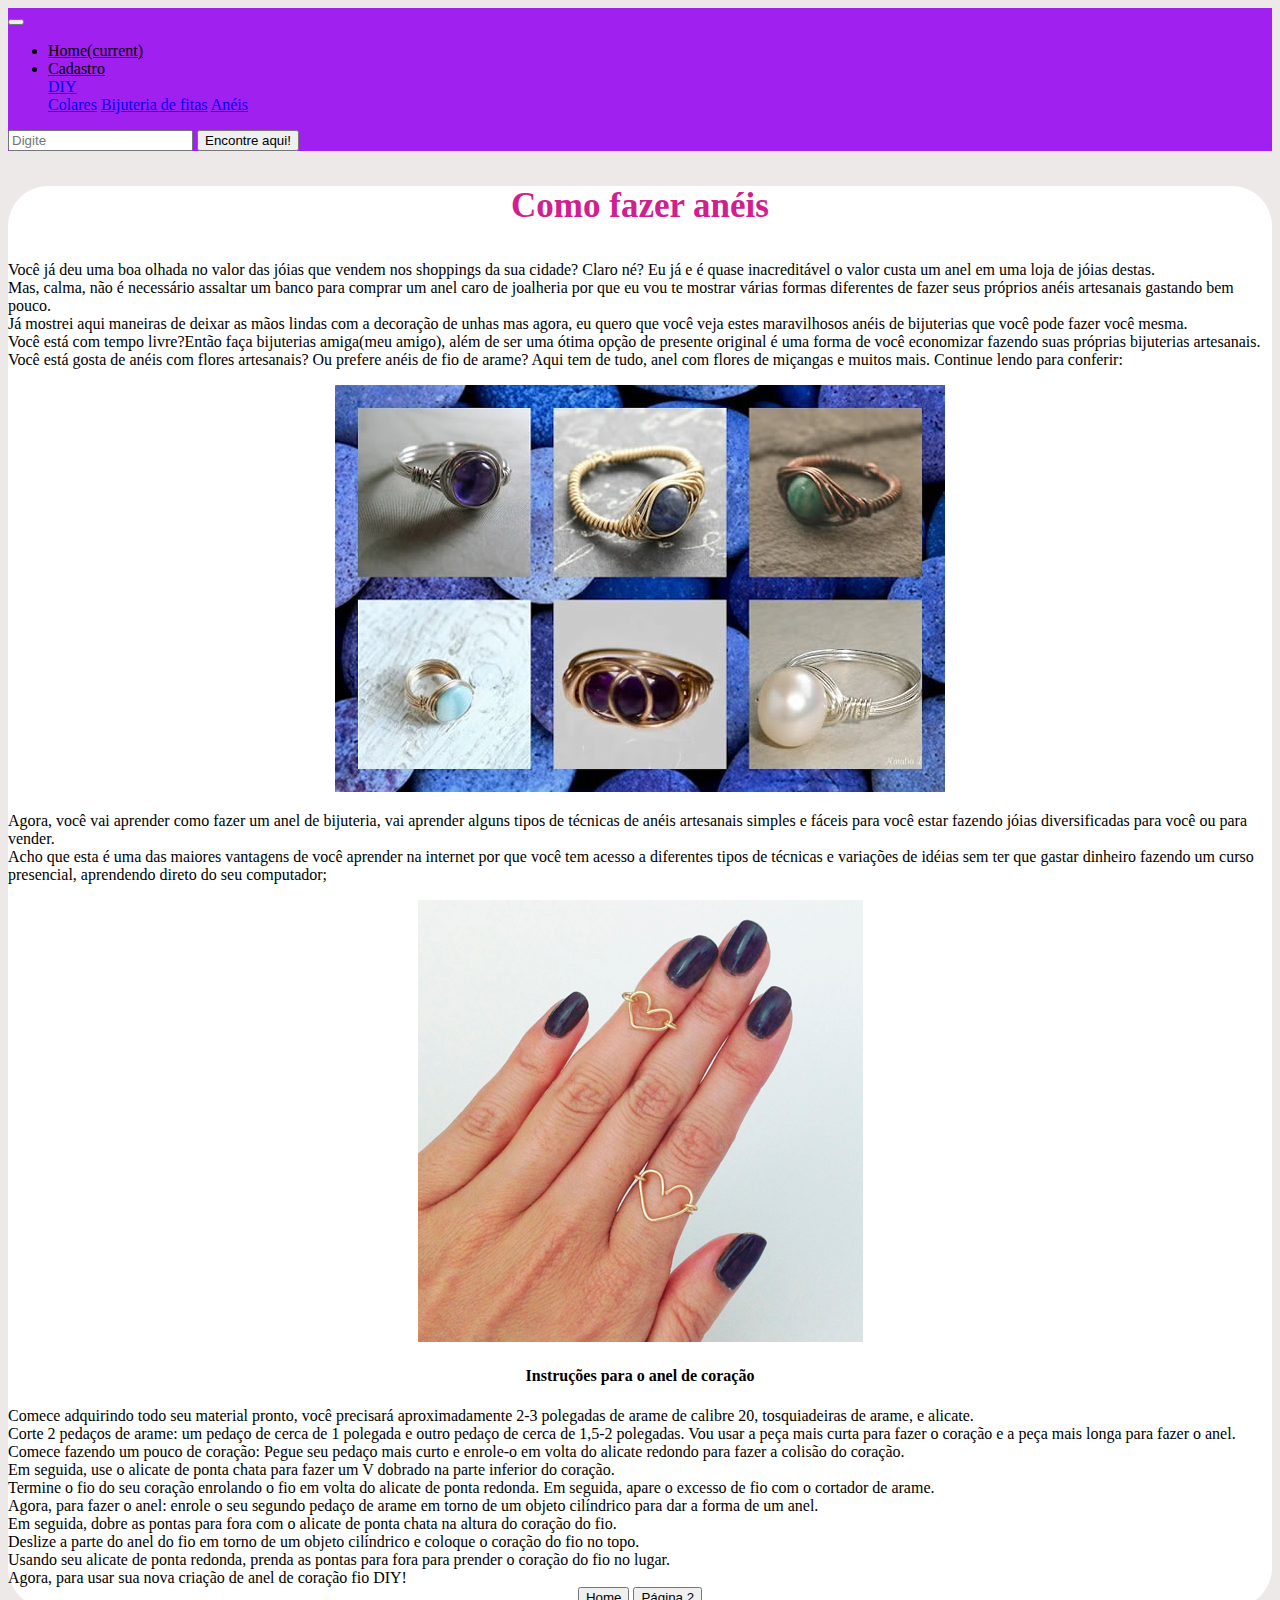
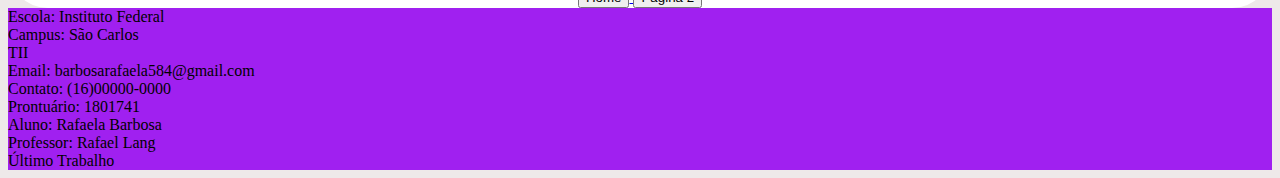
<file: aneis.html>
<!doctype html>
<html lang="en">
<head>
  <!-- Required meta tags -->
  <meta charset="utf-8">
  <meta name="viewport" content="width=device-width, initial-scale=1, shrink-to-fit=no">

  <!-- Bootstrap CSS -->
  <link rel="stylesheet" href="https://stackpath.bootstrapcdn.com/bootstrap/4.1.3/css/bootstrap.min.css" integrity="sha384-MCw98/SFnGE8fJT3GXwEOngsV7Zt27NXFoaoApmYm81iuXoPkFOJwJ8ERdknLPMO" crossorigin="anonymous">
  <link rel="stylesheet" type="text/css" href="site.css">

  <title>Último Trabalho !</title>
</head>
<body class="fundo">
  <nav class="navbar navbar-expand-lg">
    <button class="navbar-toggler" type="button" data-toggle="collapse" data-target="#navbarTogglerDemo03" aria-controls="navbarTogglerDemo03" aria-expanded="false" aria-label="Toggle  navigation">
     <span class="navbar-toggler-icon"></span>
   </button>
   <a class="navbar-brand" href="#"></a>
   <div class="collapse navbar-collapse" id="navbarTogglerDemo03">
    <ul class="navbar-nav mr-auto mt-2 mt-lg-0">
      <li class="nav-item active">         
       <a class="nav-link text-white" href="home.html">Home<span class="sr-only">(current)</span></a>
     </li>
     <li class="nav-item">
       <a class="nav-link text-white" href="cadastro.html">Cadastro</a>
     </li>
     <div class="dropdown">
          <a class="btn btn-link text-white dropdown-toggle" href="#" role="button" id="dropdownMenuLink" data-toggle="dropdown" aria-haspopup="true" aria-expanded="false">
            DIY
          </a>
          <div class="dropdown-menu" aria-labelledby="dropdownMenuLink">
            <a class="dropdown-item" href="colares.html">Colares</a>
            <a class="dropdown-item" href="fitas.html">Bijuteria de fitas</a>
            <a class="dropdown-item" href="#">Anéis</a>
          </div>
        </div>      
    </ul>
   <form class="form-inline my-2 my-lg-0">
     <input class="form-control mr-sm-2" type="search" placeholder="Digite" aria-label="Search">
     <button class="btn btn-ligth my-2 my-sm-0" type="submit">Encontre aqui!</button>
   </form>
 </div>
</nav>
  <div class="row">
    <div class="col-3"></div>
    <div class="col-6 my-3" style="background-color: white; border-radius: 40px;">
      <div class="conteudo">
        <h3 class="tituloaneis my-2">Como fazer anéis</h3>
        <p class="explicacao">Você já deu uma boa olhada no valor das jóias que vendem nos shoppings da sua cidade? Claro né? Eu já e é quase inacreditável o valor custa um anel em uma loja de jóias destas. <br>Mas, calma, não é necessário assaltar um banco para comprar um anel caro de joalheria por que eu vou te mostrar várias formas diferentes de fazer seus próprios anéis artesanais gastando bem pouco. <br>Já mostrei aqui maneiras de deixar as mãos lindas com a decoração de unhas mas agora, eu quero que você veja estes maravilhosos anéis de bijuterias que você pode fazer você mesma. <br>Você está com tempo livre?Então faça bijuterias amiga(meu amigo), além de ser uma ótima opção de presente original é uma forma de você economizar fazendo suas próprias bijuterias artesanais. <br>Você está gosta de anéis com flores artesanais? Ou prefere anéis de fio de arame? Aqui tem de tudo, anel com flores de miçangas e muitos mais. Continue lendo para conferir:</p>
        <div class="anel" align="center" style="width: 100%;">
          <img class="rounded" src="img/aneis.jpg">
        </div>
        <p class="explicacao my-2">Agora, você vai aprender como fazer um anel de bijuteria, vai aprender alguns tipos de técnicas de anéis artesanais simples e fáceis para você estar fazendo jóias diversificadas para você ou para vender. <br>Acho que esta é uma das maiores vantagens de você aprender na internet por que você tem acesso a diferentes tipos de técnicas e variações de idéias sem ter que gastar dinheiro fazendo um curso presencial, aprendendo direto do seu computador;</p>
        <div class="anel_arame" align="center">
          <img class="my-2" src="img/anel_arame.jpg">
        </div>
        <h4 class="my-2" align="center">Instruções para o anel de coração</h4>
        <li>Comece adquirindo todo seu material pronto, você precisará aproximadamente 2-3 polegadas de arame de calibre 20, tosquiadeiras de arame, e alicate.</li>
        <li>Corte 2 pedaços de arame: um pedaço de cerca de 1 polegada e outro pedaço de cerca de 1,5-2 polegadas. Vou usar a peça mais curta para fazer o coração e a peça mais longa para fazer o anel.</li>
        <li>Comece fazendo um pouco de coração: Pegue seu pedaço mais curto e enrole-o em volta do alicate redondo para fazer a colisão do coração.</li>
        <li>Em seguida, use o alicate de ponta chata para fazer um V dobrado na parte inferior do coração.</li>
        <li>Termine o fio do seu coração enrolando o fio em volta do alicate de ponta redonda. Em seguida, apare o excesso de fio com o cortador de arame.</li>
        <li>Agora, para fazer o anel: enrole o seu segundo pedaço de arame em torno de um objeto cilíndrico para dar a forma de um anel.</li>
        <li>Em seguida, dobre as pontas para fora com o alicate de ponta chata na altura do coração do fio.</li>
        <li>Deslize a parte do anel do fio em torno de um objeto cilíndrico e coloque o coração do fio no topo.</li>
        <li>Usando seu alicate de ponta redonda, prenda as pontas para fora para prender o coração do fio no lugar.</li>
        <li>Agora, para usar sua nova criação de anel de coração fio DIY!</li>
      </div>
      <div class="botoes my-4 mb-3" align="center">
        <a href="home.html"><button type="button" class="btn btn-outline-danger">Home</button>
        <a href="aneis2.html"><button type="button" class="btn btn-outline-danger">Página 2</button></a>
        
      </div>
    </div>
    <div class="col-3"></div>
  </div>
    
      


  <script src="https://code.jquery.com/jquery-3.3.1.slim.min.js" integrity="sha384-q8i/X+965DzO0rT7abK41JStQIAqVgRVzpbzo5smXKp4YfRvH+8abtTE1Pi6jizo" crossorigin="anonymous"></script>
  <script src="https://cdnjs.cloudflare.com/ajax/libs/popper.js/1.14.3/umd/popper.min.js" integrity="sha384-ZMP7rVo3mIykV+2+9J3UJ46jBk0WLaUAdn689aCwoqbBJiSnjAK/l8WvCWPIPm49" crossorigin="anonymous"></script>
  <script src="https://stackpath.bootstrapcdn.com/bootstrap/4.1.3/js/bootstrap.min.js" integrity="sha384-ChfqqxuZUCnJSK3+MXmPNIyE6ZbWh2IMqE241rYiqJxyMiZ6OW/JmZQ5stwEULTy" crossorigin="anonymous"></script>
</body>
<footer class="rodape" style="background-color:#A020F0 ">
    <div class="container-fluid">
      <div class="row">
      <div class="col-4">
        <li>Escola: Instituto Federal</li>
        <li>Campus: São Carlos</li>
        <li>TII</li>
      </div>
      <div class="col-4">
        <li>Email: barbosarafaela584@gmail.com</li>
        <li>Contato: (16)00000-0000</li>
        <li>Prontuário: 1801741</li>
      </div>
      <div class="col-4">
        <li>Aluno: Rafaela Barbosa</li>
        <li>Professor: Rafael Lang</li>
        <li>Último Trabalho</li>
      </div>
    </div>
  </div>  
</footer>
</html>
</file>
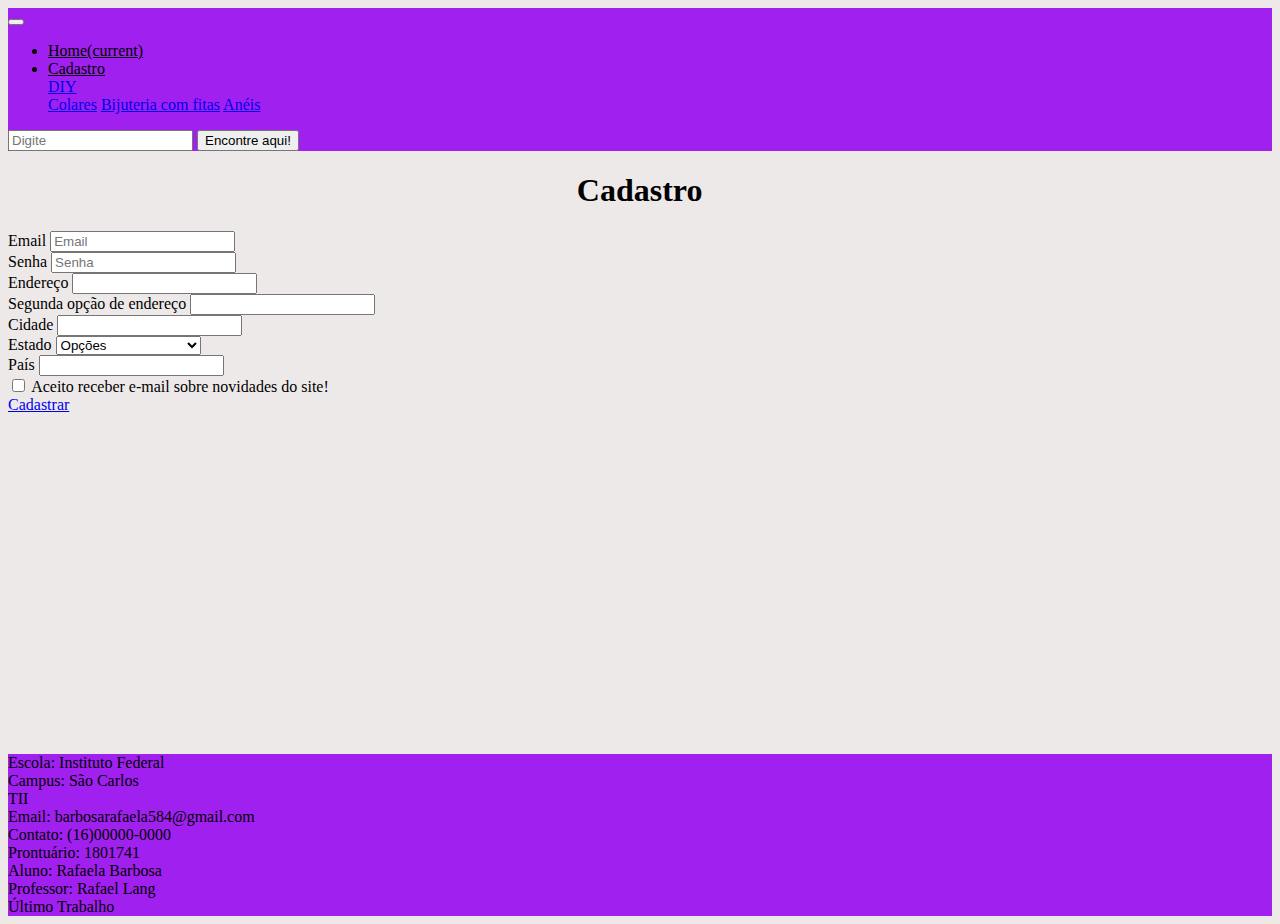
<file: cadastro.html>
<!doctype html>
<html lang="en">
<head>
  <!-- Required meta tags -->
  <meta charset="utf-8">
  <meta name="viewport" content="width=device-width, initial-scale=1, shrink-to-fit=no">

  <!-- Bootstrap CSS -->
  <link rel="stylesheet" href="https://stackpath.bootstrapcdn.com/bootstrap/4.1.3/css/bootstrap.min.css" integrity="sha384-MCw98/SFnGE8fJT3GXwEOngsV7Zt27NXFoaoApmYm81iuXoPkFOJwJ8ERdknLPMO" crossorigin="anonymous">
  <link rel="stylesheet" type="text/css" href="site.css">

  <title>Último Trabalho !</title>
</head>
<body class="fundo">
  <nav class="navbar navbar-expand-lg">
    <button class="navbar-toggler" type="button" data-toggle="collapse" data-target="#navbarTogglerDemo03" aria-controls="navbarTogglerDemo03" aria-expanded="false" aria-label="Toggle  navigation">
     <span class="navbar-toggler-icon"></span>
   </button>
   <a class="navbar-brand" href="#"></a>
   <div class="collapse navbar-collapse" id="navbarTogglerDemo03">
    <ul class="navbar-nav mr-auto mt-2 mt-lg-0">
      <li class="nav-item">         
        <a class="nav-link text-white" href="home.html">Home<span class="sr-only">(current)</span></a>
      </li>
      <li class="nav-item">
       <a class="nav-link text-white" href="cadastro.html">Cadastro</a>
      </li>
      <div class="dropdown">
        <a class="btn btn-link text-white dropdown-toggle" href="#" role="button" id="dropdownMenuLink" data-toggle="dropdown" aria-haspopup="true" aria-expanded="false">
          DIY
        </a>
        <div class="dropdown-menu" aria-labelledby="dropdownMenuLink">
          <a class="dropdown-item" href="colares.html">Colares</a>
          <a class="dropdown-item" href="fitas.html">Bijuteria com fitas</a>
          <a class="dropdown-item" href="aneis.html">Anéis</a>
        </div>
      </div>
    </ul>
    <form class="form-inline my-2 my-lg-0">
     <input class="form-control mr-sm-2" type="search" placeholder="Digite" aria-label="Search">
     <button class="btn btn-ligth my-2 my-sm-0" type="submit">Encontre aqui!</button>
    </form>
 </div>
</nav>
<h1 class="cadastro my-3">Cadastro</h1>
<div class="container">
<div class="col">
    <form>
      <div class="form-row">
        <div class="form-group col-md-6">
          <label for="inputEmail4">Email</label>
          <input type="email" class="form-control" id="inputEmail4" placeholder="Email">
        </div>
        <div class="form-group col-md-6">
          <label for="inputPassword4">Senha</label>
          <input type="password" class="form-control" id="inputPassword4" placeholder="Senha">
        </div>
      </div>
      <div class="form-group">
        <label for="inputAddress">Endereço</label>
        <input type="text" class="form-control" id="inputAddress" placeholder="">
      </div>
      <div class="form-group">
        <label for="inputAddress2">Segunda opção de endereço</label>
        <input type="text" class="form-control" id="inputAddress2" placeholder="">
      </div>
      <div class="form-row">
        <div class="form-group col-md-6">
          <label for="inputCity">Cidade</label>
          <input type="text" class="form-control" id="inputCity">
        </div>
        <div class="form-group col-md-4">
          <label for="inputState">Estado</label>
          <select id="inputState" class="form-control">
            <option selected>Opções</option>
            <option>Acre</option>
            <option>Alagoas</option>
            <option>Amapá</option>
            <option>Amazonas</option>
            <option>Bahia</option>
            <option>Ceará</option>
            <option>Distrito Federal</option>
            <option>Espírito Santo</option>
            <option>Goiás</option>
            <option>Maranhão</option>
            <option>Mato Grosso</option>
            <option>Mato Grosso do Sul</option>
            <option>Minas Gerais</option>
            <option>Pará</option>
            <option>Paraíba</option>
            <option>Paraná</option>
            <option>Pernambuco</option>
            <option>Piauí</option>
            <option>Rio de Janeiro</option>
            <option>Rio Grande do Norte</option>
            <option>Rio Grande do Sul</option>
            <option>Rondônia</option>
            <option>Roraima</option>
            <option>Santa Catarina</option>
            <option>São Paulo</option>
            <option>Sergipe</option>
            <option>Tocantins</option>


          </select>
        </div>
        <div class="form-group col-md-2">
          <label for="inputZip">País</label>
          <input type="text" class="form-control" id="inputZip">
        </div>
      </div>
      <div class="form-group">
        <div class="form-check">
          <input class="form-check-input" type="checkbox" id="gridCheck">
          <label class="form-check-label" for="gridCheck">
            Aceito receber e-mail sobre novidades do site!
          </label>
        </div>
      </div>
      <a class="btn btn-danger" href="cadastrofinalizado.html" role="button">Cadastrar</a>   
    </form>
  </div>
</div>



<!-- Optional JavaScript -->
<!-- jQuery first, then Popper.js, then Bootstrap JS -->
<script src="https://code.jquery.com/jquery-3.3.1.slim.min.js" integrity="sha384-q8i/X+965DzO0rT7abK41JStQIAqVgRVzpbzo5smXKp4YfRvH+8abtTE1Pi6jizo" crossorigin="anonymous"></script>
<script src="https://cdnjs.cloudflare.com/ajax/libs/popper.js/1.14.3/umd/popper.min.js" integrity="sha384-ZMP7rVo3mIykV+2+9J3UJ46jBk0WLaUAdn689aCwoqbBJiSnjAK/l8WvCWPIPm49" crossorigin="anonymous"></script>
<script src="https://stackpath.bootstrapcdn.com/bootstrap/4.1.3/js/bootstrap.min.js" integrity="sha384-ChfqqxuZUCnJSK3+MXmPNIyE6ZbWh2IMqE241rYiqJxyMiZ6OW/JmZQ5stwEULTy" crossorigin="anonymous"></script>
</body>
<footer class="rodape" style="margin-top: 340px; background-color:#A020F0;">
    <div class="container-fluid">
      <div class="row">
      <div class="col-4">
        <li>Escola: Instituto Federal</li>
        <li>Campus: São Carlos</li>
        <li>TII</li>
      </div>
      <div class="col-4">
        <li>Email: barbosarafaela584@gmail.com</li>
        <li>Contato: (16)00000-0000</li>
        <li>Prontuário: 1801741</li>
      </div>
      <div class="col-4">
        <li>Aluno: Rafaela Barbosa</li>
        <li>Professor: Rafael Lang</li>
        <li>Último Trabalho</li>
      </div>
    </div>
  </div>  
</footer>
</html>
</file>
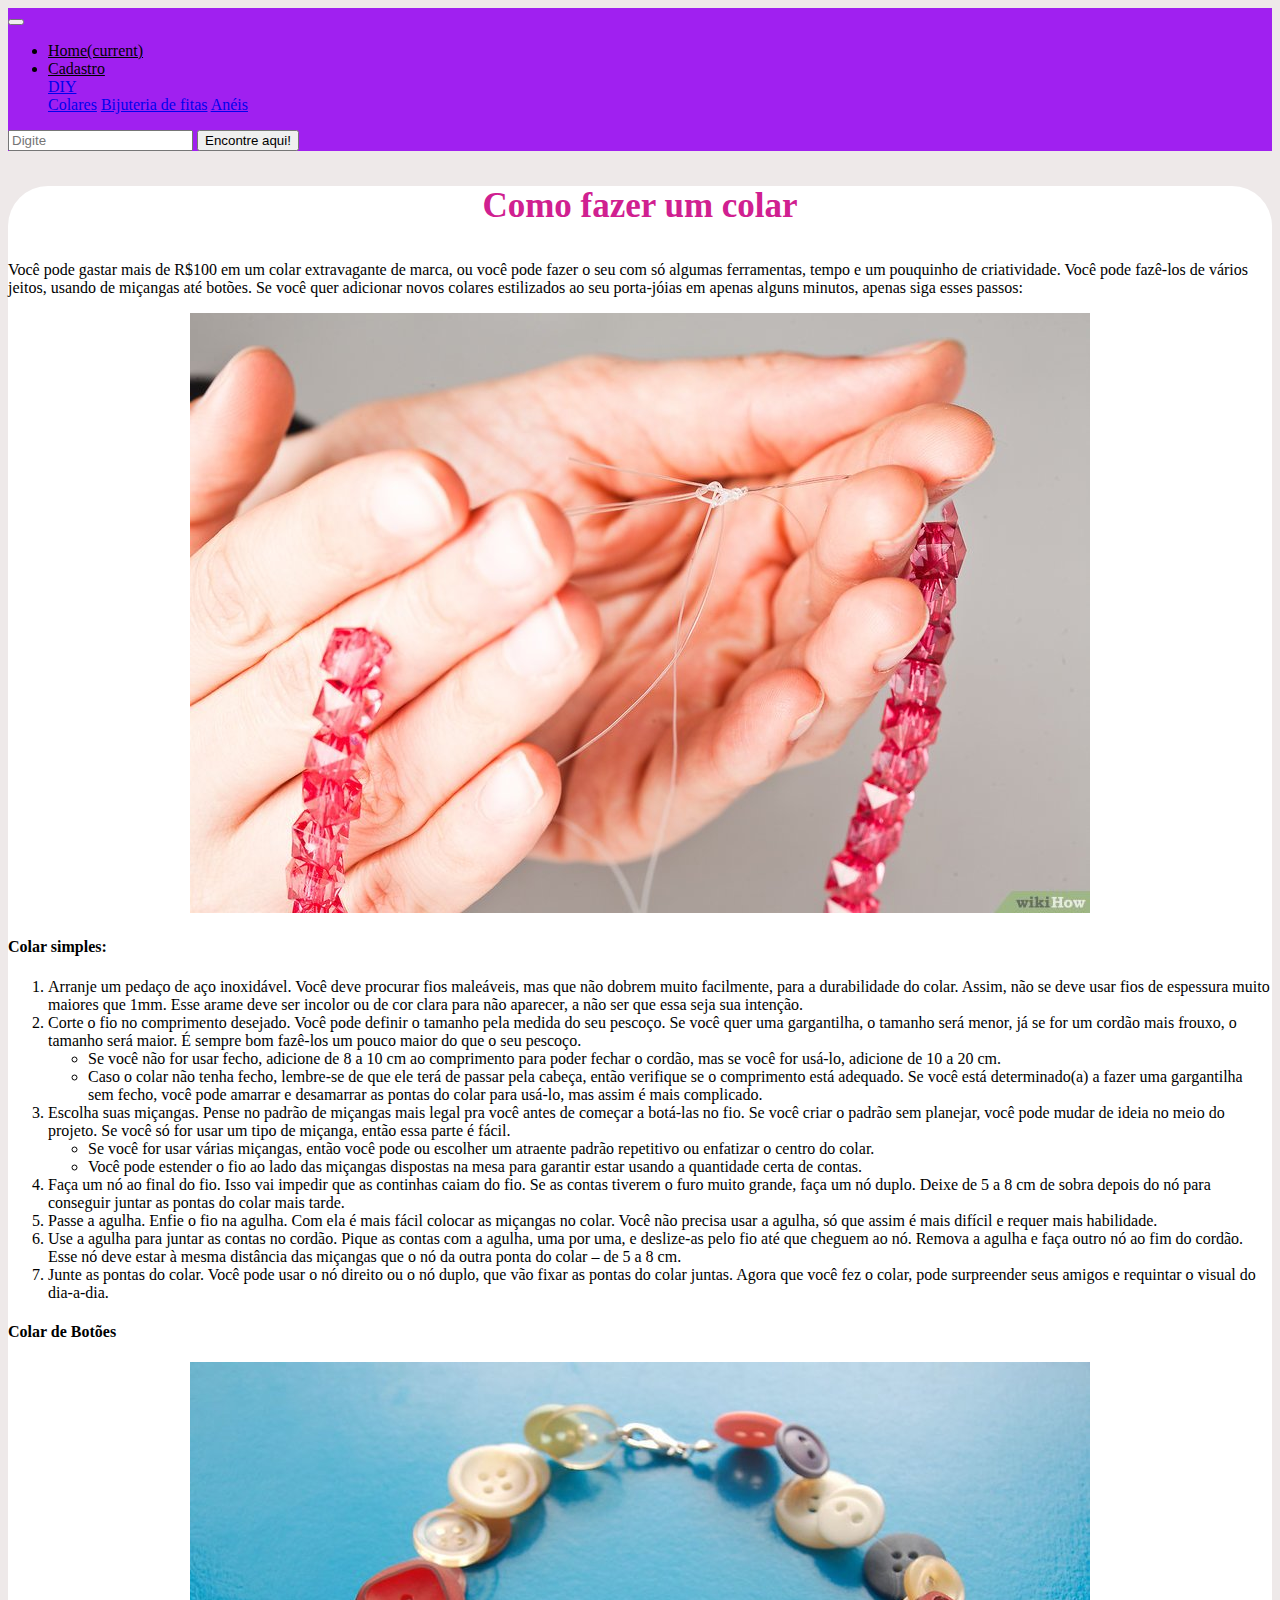
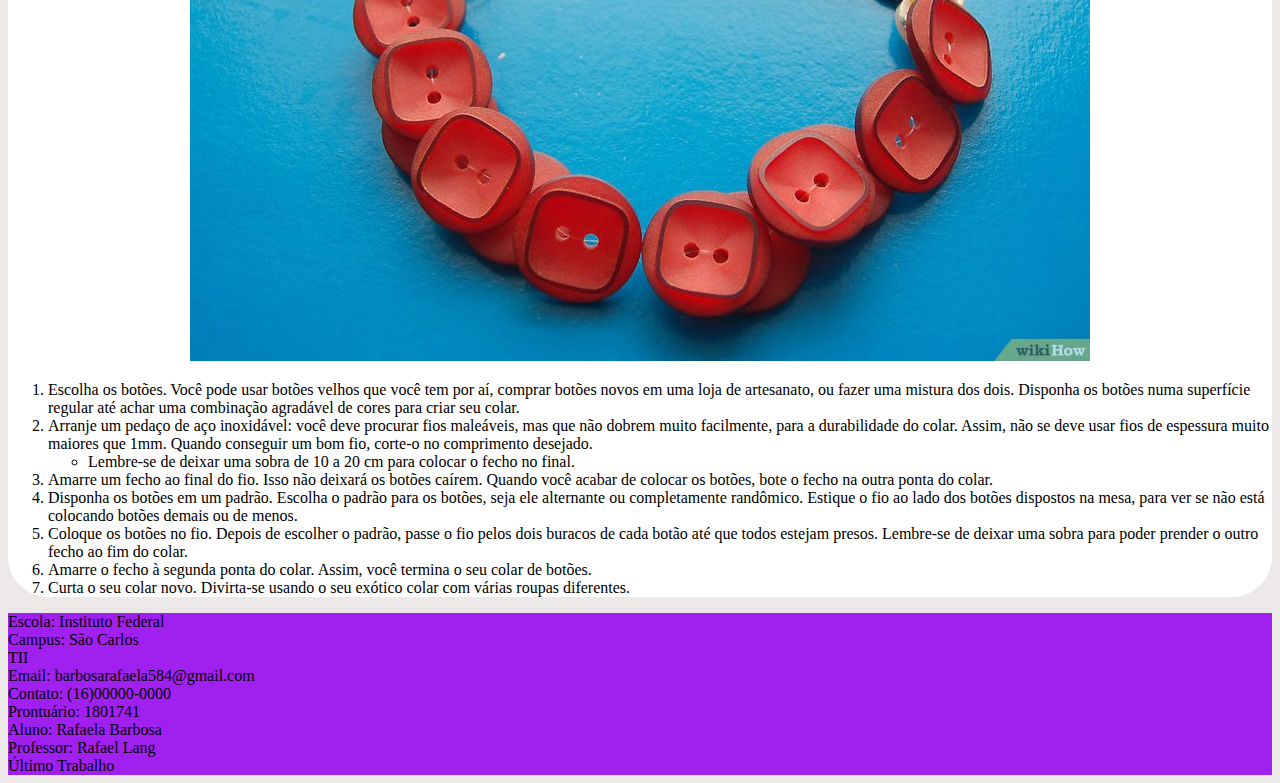
<file: colares.html>
<!doctype html>
<html lang="en">
<head>
  <!-- Required meta tags -->
  <meta charset="utf-8">
  <meta name="viewport" content="width=device-width, initial-scale=1, shrink-to-fit=no">

  <!-- Bootstrap CSS -->
  <link rel="stylesheet" href="https://stackpath.bootstrapcdn.com/bootstrap/4.1.3/css/bootstrap.min.css" integrity="sha384-MCw98/SFnGE8fJT3GXwEOngsV7Zt27NXFoaoApmYm81iuXoPkFOJwJ8ERdknLPMO" crossorigin="anonymous">
  <link rel="stylesheet" type="text/css" href="site.css">

  <title>Último Trabalho !</title>
</head>
<body class="fundo">
  <nav class="navbar navbar-expand-lg">
    <button class= "navbar-toggler" type="button" data-toggle="collapse" data-target="#navbarTogglerDemo03" aria-controls="navbarTogglerDemo03" aria-expanded="false" aria-label="Toggle  navigation">
      <span class="navbar-toggler-icon"></span>
    </button>
    <a class="navbar-brand" href="#"></a>
    <div class="collapse navbar-collapse" id="navbarTogglerDemo03">
      <ul class="navbar-nav mr-auto mt-2 mt-lg-0">
        <li class="nav-item active">         
          <a class="nav-link text-white" href="home.html">Home<span class="sr-only">(current)</span></a>
        </li>
        <li class="nav-item">
          <a class="nav-link text-white" href="cadastro.html">Cadastro</a>
        </li>
        <div class="dropdown">
          <a class="btn btn-link text-white dropdown-toggle" href="#" role="button" id="dropdownMenuLink" data-toggle="dropdown" aria-haspopup="true" aria-expanded="false">
            DIY
          </a>
          <div class="dropdown-menu" aria-labelledby="dropdownMenuLink">
            <a class="dropdown-item" href="#">Colares</a>
            <a class="dropdown-item" href="fitas.html">Bijuteria de fitas</a>
            <a class="dropdown-item" href="aneis.html">Anéis</a>
          </div>
        </div>      
      </ul>
      <form class="form-inline my-2 my-lg-0">
        <input class="form-control mr-sm-2" type="search" placeholder="Digite" aria-label="Search">
        <button class="btn btn-ligth my-2 my-sm-0" type="submit">Encontre aqui!</button>
      </form>
    </div>
  </nav>
  <div class="row">
    <div class="col-3">
      
    </div>
    <div class="col-6 my-3" style="background-color: white; border-radius: 40px;">
      <div class="conteudo">
        <h3 class="tituloaneis my-2">Como fazer um colar</h3>
        <p class="explicacao">Você pode gastar mais de R$100 em um colar extravagante de marca, ou você pode fazer o seu com só algumas ferramentas, tempo e um pouquinho de criatividade. Você pode fazê-los de vários jeitos, usando de miçangas até botões. Se você quer adicionar novos colares estilizados ao seu porta-jóias em apenas alguns minutos, apenas siga esses passos:</p>
        <div class="colar" align="center" style="width: 100%;">
          <img class="rounded" src="img/colarsimples.jpg">
        </div>
        <div class="explicacao">
          <h4 class="my-2">Colar simples:</h4>
          <ol class="my-2">
            <li>Arranje um pedaço de aço inoxidável. Você deve procurar fios maleáveis, mas que não dobrem muito facilmente, para a durabilidade do colar. Assim, não se deve usar fios de espessura muito maiores que 1mm. Esse arame deve ser incolor ou de cor clara para não aparecer, a não ser que essa seja sua intenção.</li>
            <li> Corte o fio no comprimento     
              desejado. Você pode definir o tamanho pela medida do seu pescoço. Se você quer uma gargantilha, o tamanho será menor, já se for um cordão mais frouxo, o tamanho será maior. É sempre bom fazê-los um pouco maior do que o seu pescoço.
              <ul>
                <li>Se você não for usar fecho, adicione de 8 a 10 cm ao comprimento para poder fechar o cordão, mas se você for usá-lo, adicione de 10 a 20 cm.</li>
                <li>Caso o colar não tenha fecho, lembre-se de que ele terá de passar pela cabeça, então verifique se o comprimento está adequado. Se você está determinado(a) a fazer uma gargantilha sem fecho, você pode amarrar e desamarrar as pontas do colar para usá-lo, mas assim é mais complicado.</li>
              </ul>
            </li>
            <li>
              Escolha suas miçangas. Pense no padrão de miçangas mais legal pra você antes de começar a botá-las no fio. Se você criar o padrão sem planejar, você pode mudar de ideia no meio do projeto. Se você só for usar um tipo de miçanga, então essa parte é fácil.
              <ul>
                <li>Se você for usar várias miçangas, então você pode ou escolher um atraente padrão repetitivo ou enfatizar o centro do colar.</li>
                <li>Você pode estender o fio ao lado das miçangas dispostas na mesa para garantir estar usando a quantidade certa de contas.</li>
              </ul>
            </li>
            <li>Faça um nó ao final do fio. Isso vai impedir que as continhas caiam do fio. Se as contas tiverem o furo muito grande, faça um nó duplo. Deixe de 5 a 8 cm de sobra depois do nó para conseguir juntar as pontas do colar mais tarde.
            </li>
            <li>Passe a agulha. Enfie o fio na agulha. Com ela é mais fácil colocar as miçangas no colar. Você não precisa usar a agulha, só que assim é mais difícil e requer mais habilidade.
            </li>
            <li>Use a agulha para juntar as contas no cordão. Pique as contas com a agulha, uma por uma, e deslize-as pelo fio até que cheguem ao nó. Remova a agulha e faça outro nó ao fim do cordão. Esse nó deve estar à mesma distância das miçangas que o nó da outra ponta do colar – de 5 a 8 cm.
            </li>
            <li>Junte as pontas do colar. Você pode usar o nó direito ou o nó duplo, que vão fixar as pontas do colar juntas. Agora que você fez o colar, pode surpreender seus amigos e requintar o visual do dia-a-dia.</li>
          </ol>
          <h4 class="my-2">Colar de Botões</h4>
          <div class="colar" align="center" style="width: 100%;">
            <img class="rounded" src="img/colarbotoes.jpg">
          </div>
          <div class="expliacacao my-3">
            <ol>
            <li>Escolha os botões. Você pode usar botões velhos que você tem por aí, comprar botões novos em uma loja de artesanato, ou fazer uma mistura dos dois. Disponha os botões numa superfície regular até achar uma combinação agradável de cores para criar seu colar.
            </li>
            <li>Arranje um pedaço de aço inoxidável: você deve procurar fios maleáveis, mas que não dobrem muito facilmente, para a durabilidade do colar. Assim, não se deve usar fios de espessura muito maiores que 1mm. Quando conseguir um bom fio, corte-o no comprimento desejado.
              <ul>
                <li>Lembre-se de deixar uma sobra de 10 a 20 cm para colocar o fecho no final.</li>
              </ul>
            </li>
            <li>Amarre um fecho ao final do fio. Isso não deixará os botões caírem. Quando você acabar de colocar os botões, bote o fecho na outra ponta do colar.
            </li>
            <li>Disponha os botões em um padrão. Escolha o padrão para os botões, seja ele alternante ou completamente randômico. Estique o fio ao lado dos botões dispostos na mesa, para ver se não está colocando botões demais ou de menos.
            </li>
            <li>Coloque os botões no fio. Depois de escolher o padrão, passe o fio pelos dois buracos de cada botão até que todos estejam presos. Lembre-se de deixar uma sobra para poder prender o outro fecho ao fim do colar.</li>
            <li>Amarre o fecho à segunda ponta do colar. Assim, você termina o seu colar de botões.
            </li>
            <li>Curta o seu colar novo. Divirta-se usando o seu exótico colar com várias roupas diferentes.
            </li>
          </ol>
          </div>
        </div>
      </div>
    </div>
  <div class="col-3"></div>
</div>
  

    
  
    
      


  <script src="https://code.jquery.com/jquery-3.3.1.slim.min.js" integrity="sha384-q8i/X+965DzO0rT7abK41JStQIAqVgRVzpbzo5smXKp4YfRvH+8abtTE1Pi6jizo" crossorigin="anonymous"></script>
  <script src="https://cdnjs.cloudflare.com/ajax/libs/popper.js/1.14.3/umd/popper.min.js" integrity="sha384-ZMP7rVo3mIykV+2+9J3UJ46jBk0WLaUAdn689aCwoqbBJiSnjAK/l8WvCWPIPm49" crossorigin="anonymous"></script>
  <script src="https://stackpath.bootstrapcdn.com/bootstrap/4.1.3/js/bootstrap.min.js" integrity="sha384-ChfqqxuZUCnJSK3+MXmPNIyE6ZbWh2IMqE241rYiqJxyMiZ6OW/JmZQ5stwEULTy" crossorigin="anonymous"></script>
</body>
<footer class="rodape" style="background-color:#A020F0 ">
    <div class="container-fluid">
      <div class="row">
      <div class="col-4">
        <li>Escola: Instituto Federal</li>
        <li>Campus: São Carlos</li>
        <li>TII</li>
      </div>
      <div class="col-4">
        <li>Email: barbosarafaela584@gmail.com</li>
        <li>Contato: (16)00000-0000</li>
        <li>Prontuário: 1801741</li>
      </div>
      <div class="col-4">
        <li>Aluno: Rafaela Barbosa</li>
        <li>Professor: Rafael Lang</li>
        <li>Último Trabalho</li>
      </div>
    </div>
  </div>  
</footer>
</html>
</file>
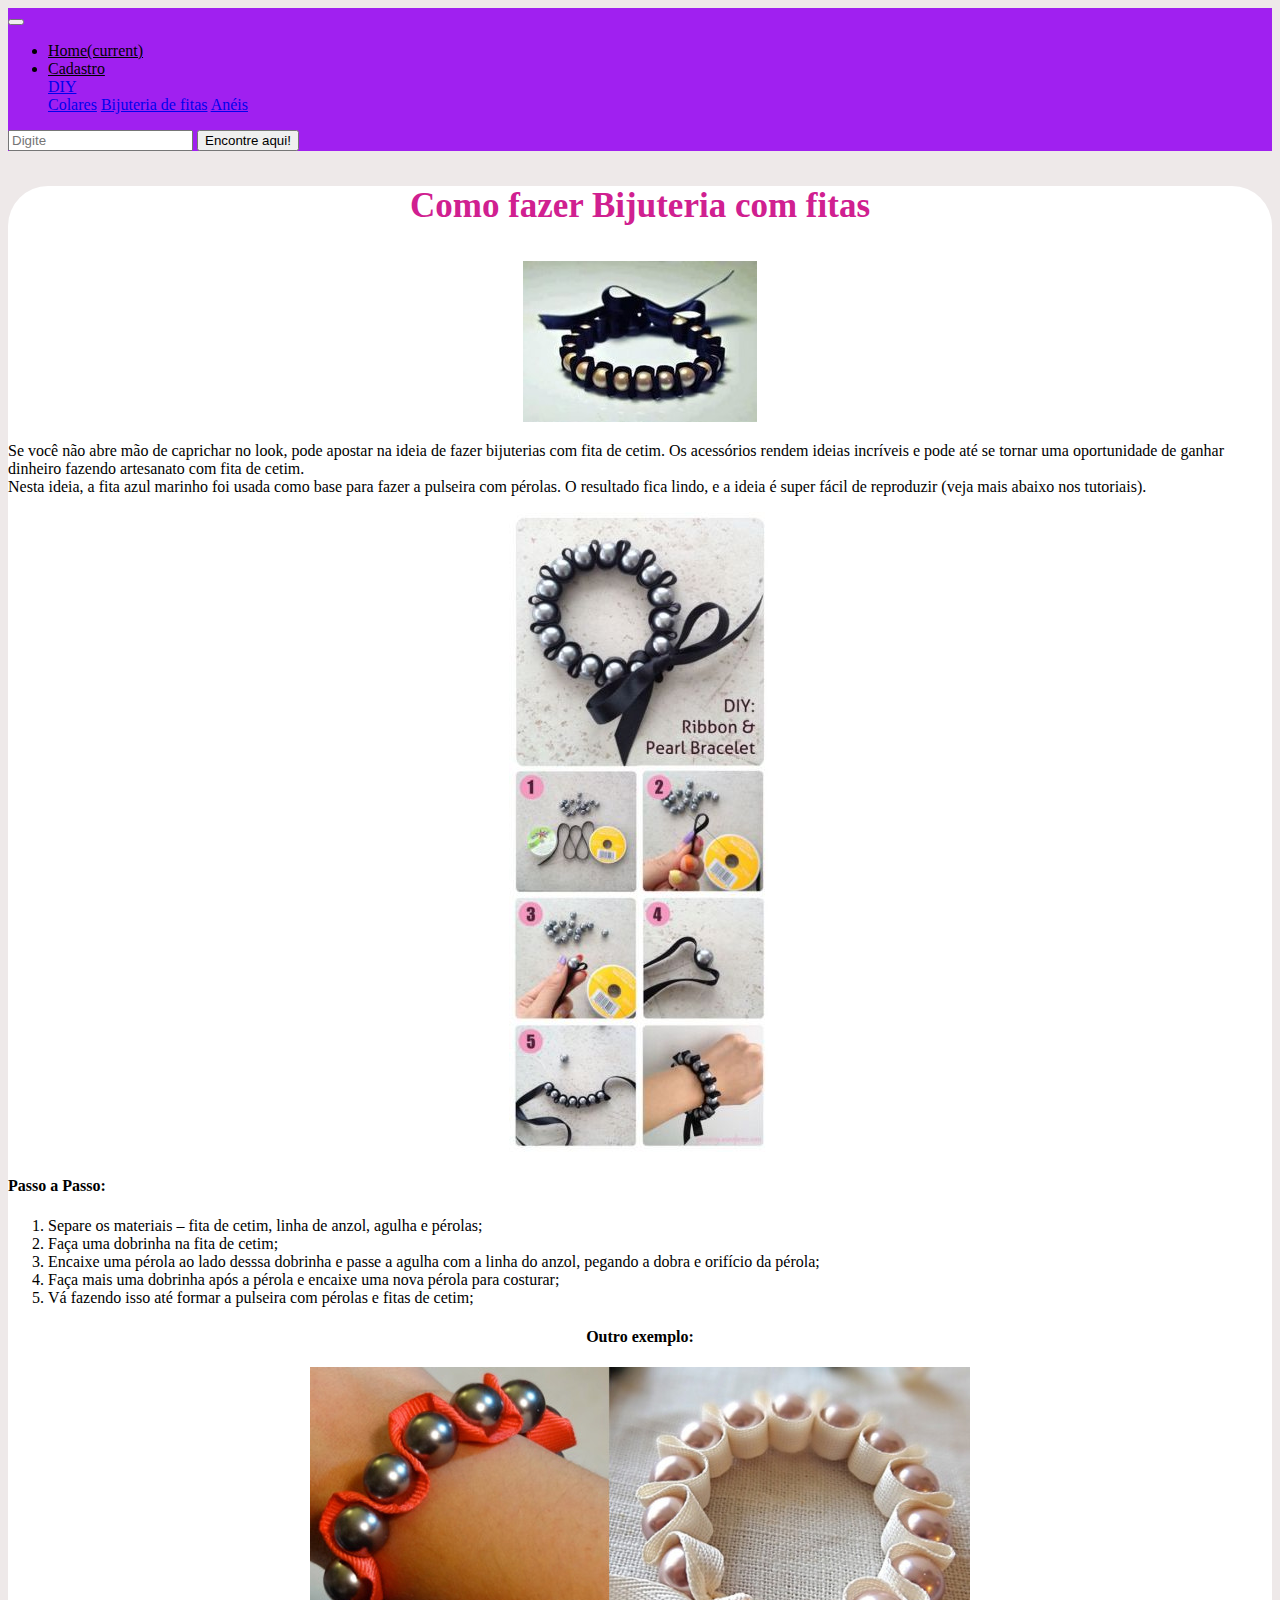
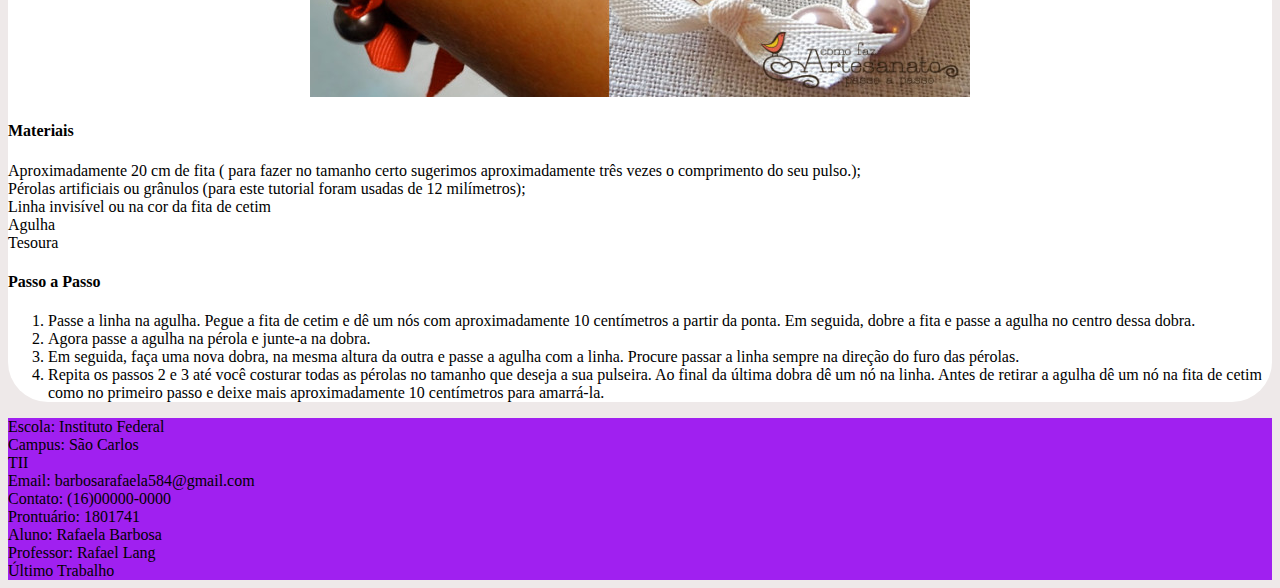
<file: fitas.html>
<!doctype html>
<html lang="en">
<head>
  <!-- Required meta tags -->
  <meta charset="utf-8">
  <meta name="viewport" content="width=device-width, initial-scale=1, shrink-to-fit=no">

  <!-- Bootstrap CSS -->
  <link rel="stylesheet" href="https://stackpath.bootstrapcdn.com/bootstrap/4.1.3/css/bootstrap.min.css" integrity="sha384-MCw98/SFnGE8fJT3GXwEOngsV7Zt27NXFoaoApmYm81iuXoPkFOJwJ8ERdknLPMO" crossorigin="anonymous">
  <link rel="stylesheet" type="text/css" href="site.css">

  <title>Último Trabalho !</title>
</head>
<body class="fundo">
  <nav class="navbar navbar-expand-lg">
    <button class="navbar-toggler" type="button" data-toggle="collapse" data-target="#navbarTogglerDemo03" aria-controls="navbarTogglerDemo03" aria-expanded="false" aria-label="Toggle  navigation">
     <span class="navbar-toggler-icon"></span>
   </button>
   <a class="navbar-brand" href="#"></a>
   <div class="collapse navbar-collapse" id="navbarTogglerDemo03">
    <ul class="navbar-nav mr-auto mt-2 mt-lg-0">
      <li class="nav-item active">         
       <a class="nav-link text-white" href="home.html">Home<span class="sr-only">(current)</span></a>
     </li>
     <li class="nav-item">
       <a class="nav-link text-white" href="cadastro.html">Cadastro</a>
     </li>
     <div class="dropdown">
          <a class="btn btn-link text-white dropdown-toggle" href="#" role="button" id="dropdownMenuLink" data-toggle="dropdown" aria-haspopup="true" aria-expanded="false">
            DIY
          </a>
          <div class="dropdown-menu" aria-labelledby="dropdownMenuLink">
            <a class="dropdown-item" href="colares.html">Colares</a>
            <a class="dropdown-item" href="#">Bijuteria de fitas</a>
            <a class="dropdown-item" href="aneis.html">Anéis</a>
          </div>
        </div>      
    </ul>
   <form class="form-inline my-2 my-lg-0">
     <input class="form-control mr-sm-2" type="search" placeholder="Digite" aria-label="Search">
     <button class="btn btn-ligth my-2 my-sm-0" type="submit">Encontre aqui!</button>
   </form>
 </div>
</nav>
  <div class="row">
    <div class="col-3"></div>
    <div class="col-6 my-3" style="background-color: white; border-radius: 40px;">
      <div class="conteudo">
        <h3 class="tituloaneis my-2">Como fazer Bijuteria com fitas</h3>
        <div class="fitas" align="center" style="width: 100%">
          <img src="img/fitas.jpg">
        </div>
        <p class="explicacao my-3">Se você não abre mão de caprichar no look, pode apostar na ideia de fazer bijuterias com fita de cetim. Os acessórios rendem ideias incríveis e pode até se tornar uma oportunidade de ganhar dinheiro fazendo artesanato com fita de cetim. <br> Nesta ideia, a fita azul marinho foi usada como base para fazer a pulseira com pérolas. O resultado fica lindo, e a ideia é super fácil de reproduzir (veja mais abaixo nos tutoriais). </p>
        <div class="fitas" align="center" style="width: 100%;">
          <img class="rounded" src="img/bijufitas.jpg">
        </div>
        <h4 class="explicacao">Passo a Passo:</h4>
        <ol>
          <li>Separe os materiais – fita de cetim, linha de anzol, agulha e pérolas;
          </li>
          <li>Faça uma dobrinha na fita de cetim;</li>
          <li>Encaixe uma pérola ao lado desssa dobrinha e passe a agulha com a linha do anzol, pegando a dobra e orifício da pérola;</li>
          <li>Faça mais uma dobrinha após a pérola e encaixe uma nova pérola para costurar;</li>
          <li>Vá fazendo isso até formar a pulseira com pérolas e fitas de cetim;</li>
        </ol>
        <h4 class="expliacacao" align="center">Outro exemplo:</h4>
        <div class="fitas" align="center" style="width: 100%">
          <img src="img/fitas2.jpg">
        </div>
        <h4 class="explicacao my-3">Materiais</h4>
        <li>Aproximadamente 20 cm de fita ( para fazer no tamanho certo sugerimos aproximadamente três vezes o comprimento do seu pulso.);</li>
        <li>Pérolas artificiais ou grânulos (para este tutorial foram usadas de 12 milímetros);</li>
        <li>Linha invisível ou na cor da fita de cetim</li>
        <li>Agulha</li>
        <li>Tesoura</li>
        <h4 class="explicacao my-3">Passo a Passo</h4>
        <ol>
          <li> Passe a linha na agulha. Pegue a fita de cetim e dê um nós com aproximadamente 10 centímetros a partir da ponta. Em seguida, dobre a fita e passe a agulha no centro dessa dobra.</li>
          <li>Agora passe a agulha na pérola e junte-a na dobra.</li>
          <li> Em seguida, faça uma nova dobra, na mesma altura da outra e passe a agulha com a linha. Procure passar a linha sempre na direção do furo das pérolas.</li>
          <li>Repita os passos 2 e 3 até você costurar todas as pérolas no tamanho que deseja a sua pulseira. Ao final da última dobra dê um nó na linha. Antes de retirar a agulha dê um nó na fita de cetim como no primeiro passo e deixe mais aproximadamente 10 centímetros para amarrá-la.</li>
        </ol>
        
      </div>
    </div>

    <div class="col-3"></div>
  </div>
    
      


  <script src="https://code.jquery.com/jquery-3.3.1.slim.min.js" integrity="sha384-q8i/X+965DzO0rT7abK41JStQIAqVgRVzpbzo5smXKp4YfRvH+8abtTE1Pi6jizo" crossorigin="anonymous"></script>
  <script src="https://cdnjs.cloudflare.com/ajax/libs/popper.js/1.14.3/umd/popper.min.js" integrity="sha384-ZMP7rVo3mIykV+2+9J3UJ46jBk0WLaUAdn689aCwoqbBJiSnjAK/l8WvCWPIPm49" crossorigin="anonymous"></script>
  <script src="https://stackpath.bootstrapcdn.com/bootstrap/4.1.3/js/bootstrap.min.js" integrity="sha384-ChfqqxuZUCnJSK3+MXmPNIyE6ZbWh2IMqE241rYiqJxyMiZ6OW/JmZQ5stwEULTy" crossorigin="anonymous"></script>
</body>
<footer class="rodape" style="background-color:#A020F0 ">
    <div class="container-fluid">
      <div class="row">
      <div class="col-4">
        <li>Escola: Instituto Federal</li>
        <li>Campus: São Carlos</li>
        <li>TII</li>
      </div>
      <div class="col-4">
        <li>Email: barbosarafaela584@gmail.com</li>
        <li>Contato: (16)00000-0000</li>
        <li>Prontuário: 1801741</li>
      </div>
      <div class="col-4">
        <li>Aluno: Rafaela Barbosa</li>
        <li>Professor: Rafael Lang</li>
        <li>Último Trabalho</li>
      </div>
    </div>
  </div>  
</footer>
</html>
</file>
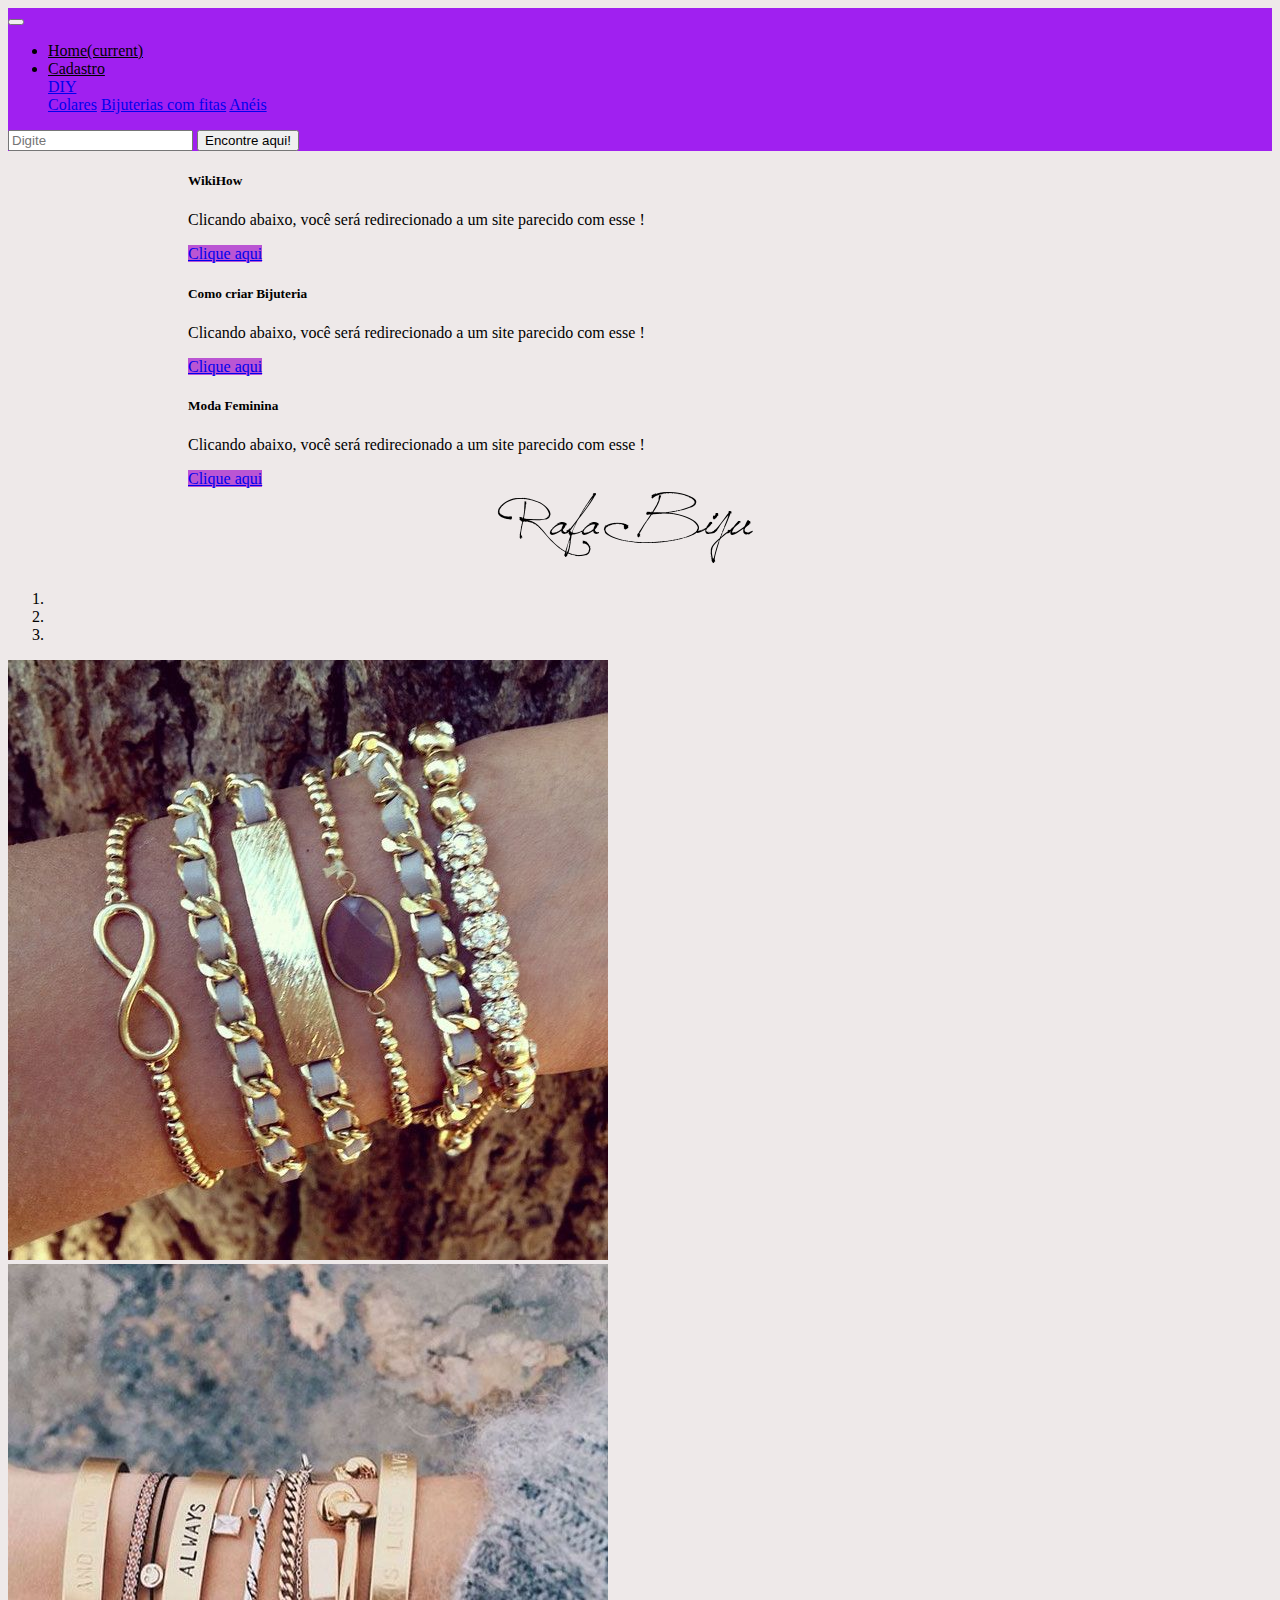
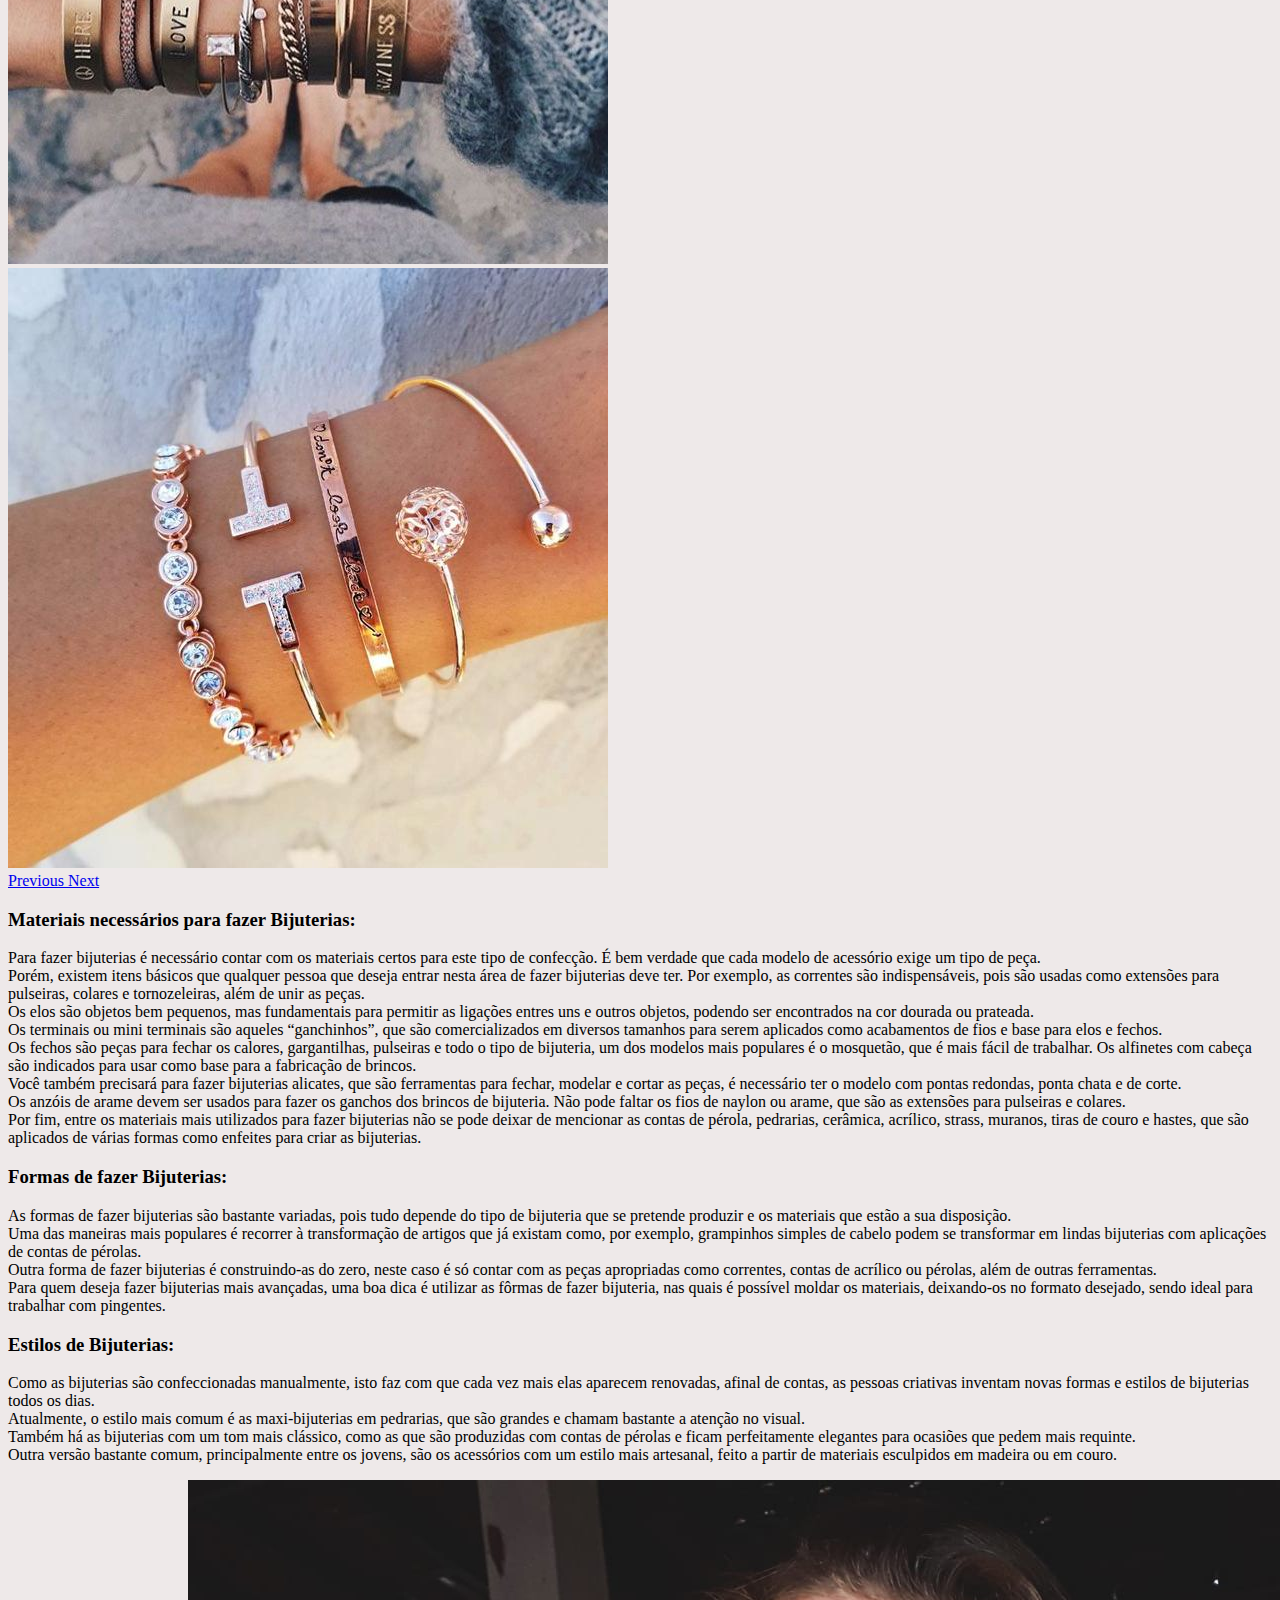
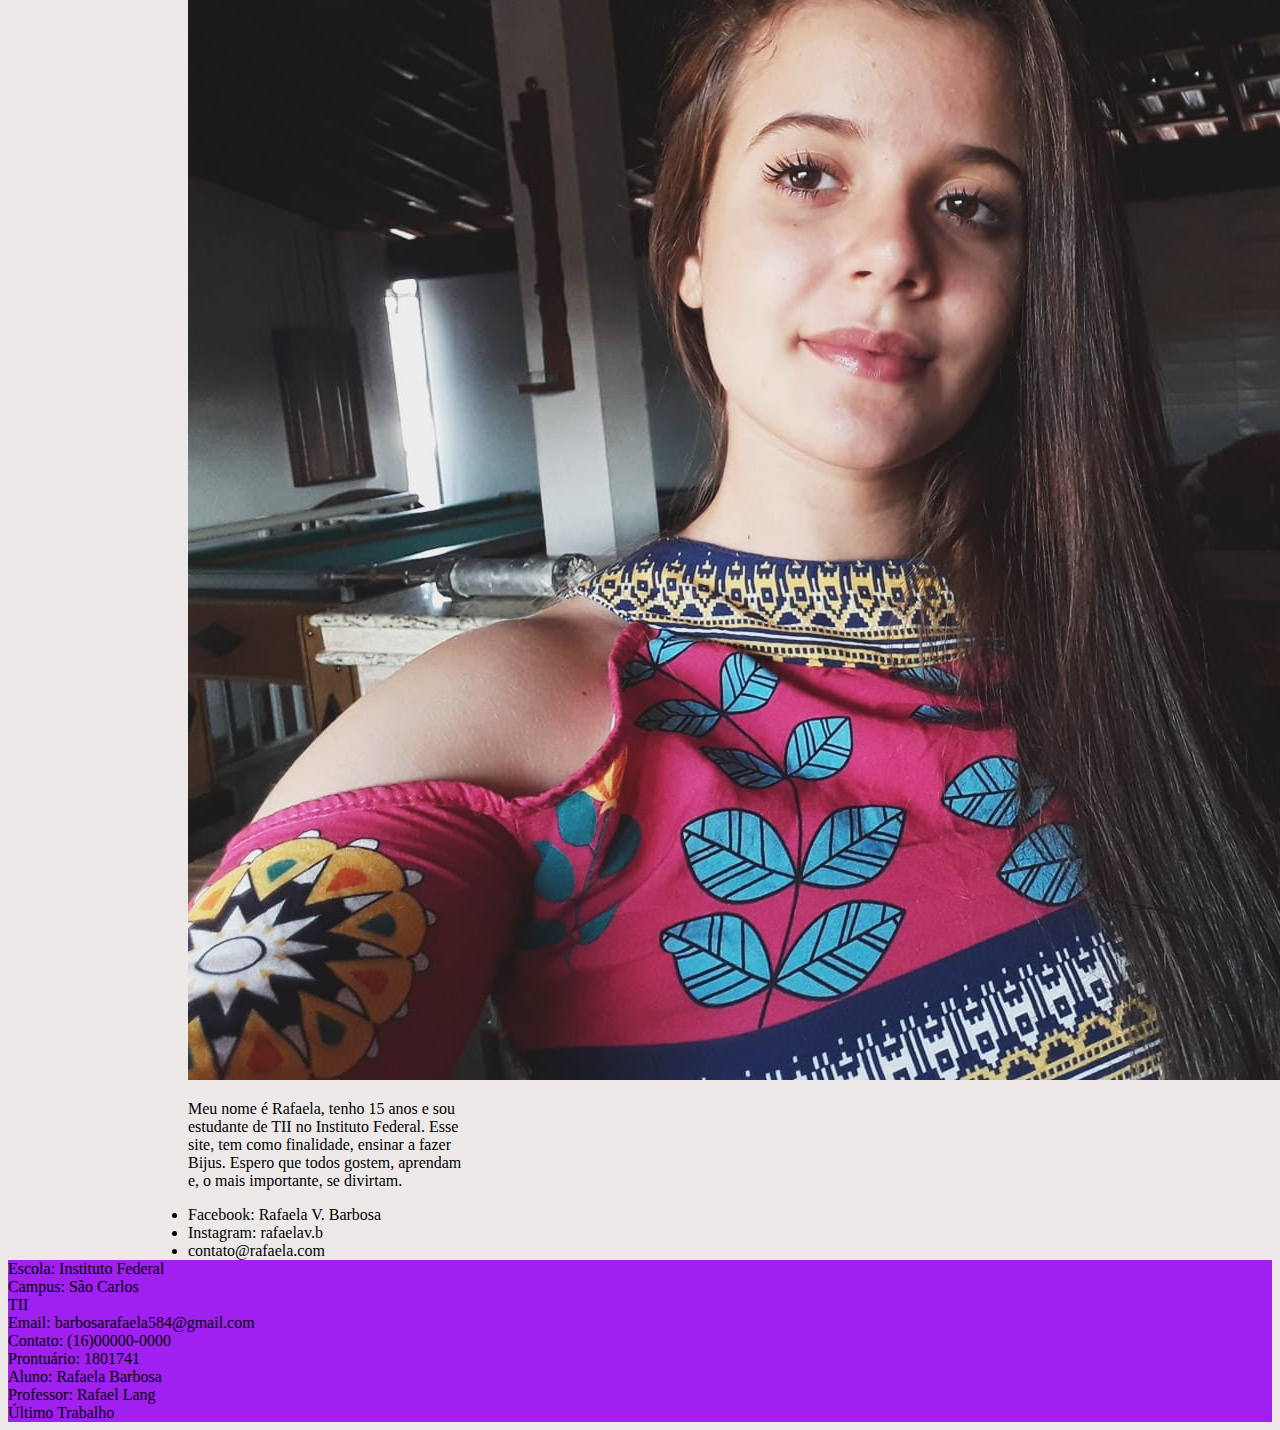
<file: home.html>
<!doctype html>
<html lang="en">
<head>
  <!-- Required meta tags -->
  <meta charset="utf-8">
  <meta name="viewport" content="width=device-width, initial-scale=1, shrink-to-fit=no">

  <!-- Bootstrap CSS -->
  <link rel="stylesheet" href="https://stackpath.bootstrapcdn.com/bootstrap/4.1.3/css/bootstrap.min.css" integrity="sha384-MCw98/SFnGE8fJT3GXwEOngsV7Zt27NXFoaoApmYm81iuXoPkFOJwJ8ERdknLPMO" crossorigin="anonymous">
  <link rel="stylesheet" type="text/css" href="site.css">

  <title>Último Trabalho !</title>
</head>
<body class="home">
  <nav class="navbar navbar-expand-lg">
    <button class="navbar-toggler" type="button" data-toggle="collapse" data-target="#navbarTogglerDemo03" aria-controls="navbarTogglerDemo03" aria-expanded="false" aria-label="Toggle  navigation">
      <span class="navbar-toggler-icon"></span>
    </button>
    <a class="navbar-brand" href="#"></a>
    <div class="collapse navbar-collapse" id="navbarTogglerDemo03">
      <ul class="navbar-nav mr-auto mt-2 mt-lg-0">
        <li class="nav-item">         
          <a class="nav-link text-white" href="home.html">Home<span class="sr-only">(current)</span></a>
        </li>
        <li class="nav-item">
          <a class="nav-link text-white" href="cadastro.html">Cadastro</a>
        </li>
        <div class="dropdown">
          <a class="btn btn-link text-white dropdown-toggle" href="#" role="button" id="dropdownMenuLink" data-toggle="dropdown" aria-haspopup="true" aria-expanded="false">
            DIY
          </a>
          <div class="dropdown-menu" aria-labelledby="dropdownMenuLink">
            <a class="dropdown-item" href="colares.html">Colares</a>
            <a class="dropdown-item" href="fitas.html">Bijuterias com fitas</a>
            <a class="dropdown-item" href="aneis.html">Anéis</a>
          </div>
        </div>       
      </ul>
      <form class="form-inline my-2 my-lg-0">
        <input class="form-control mr-sm-2" type="search" placeholder="Digite" aria-label="Search">
        <button class="btn btn-ligth my-2 my-sm-0" type="submit">Encontre aqui!</button>
      </form>
    </div>
  </nav>

  <div class="container-fluid">
    <div class="row">
      <div class="col-4 my-5">
        <div class="col-sm-6 my-4">
        <div class="card" style="width: 100%;">
        <div class="card-body">
          <h5 class="card-title">WikiHow</h5>
          <p class="card-text">Clicando abaixo, você será redirecionado a um site parecido com esse !</p>
          <a href="https://pt.wikihow.com/Fazer-Joias" class="btn btn-light" style="background-color: #BA55D3;">Clique aqui</a>
        </div>
      </div>
      </div>
      <div class="col-sm-6 my-4">
        <div class="card" style="width: 100%;">
        <div class="card-body">
          <h5 class="card-title">Como criar Bijuteria</h5>
          <p class="card-text">Clicando abaixo, você será redirecionado a um site parecido com esse !</p>
          <a href="http://www.comocriarbijuterias.com.br/" class="btn btn-light" style="background-color: #BA55D3;">Clique aqui</a>
        </div>
      </div>
      </div>
      <div class="col-sm-6 my-4">
        <div class="card" style="width: 100%;">
        <div class="card-body">
          <h5 class="card-title">Moda Feminina</h5>
          <p class="card-text">Clicando abaixo, você será redirecionado a um site parecido com esse !</p>
          <a href="https://modafeminina.biz/acessorios-moda/como-fazer-bijuterias-passo-passo" class="btn btn-light" style="background-color: #BA55D3;">Clique aqui</a>
        </div>
      </div>
      </div>        
      </div>
      <div class="col-4">
        <div class="topo my-3">
          <div class="logo" align="center">
            <img src="img/logo.png">
          </div>
          <div id="carouselExampleIndicators" class="carousel slide" data-ride="carousel">
            <ol class="carousel-indicators">
              <li data-target="#carouselExampleIndicators" data-slide-to="0" class="active"></li>
              <li data-target="#carouselExampleIndicators" data-slide-to="1"></li>
              <li data-target="#carouselExampleIndicators" data-slide-to="2"></li>
            </ol>
            <div class="carousel-inner">
              <div class="carousel-item active">
                <img class="d-block w-100" src="img/mix4.jpg" alt="First slide">
              </div>
              <div class="carousel-item">
                <img class="d-block w-100" src="img/mix5.jpg" alt="Second slide">
              </div>
              <div class="carousel-item">
               <img class="d-block w-100" src="img/mix3.jpg" alt="Third slide">
             </div>     
             <a class="carousel-control-prev" href="#carouselExampleIndicators" role="button" data-slide="prev">
              <span class="carousel-control-prev-icon" aria-hidden="true"></span>
              <span class="sr-only">Previous</span>
            </a>
            <a class="carousel-control-next" href="#carouselExampleIndicators" role="button" data-slide="next">
              <span class="carousel-control-next-icon" aria-hidden="true"></span>
              <span class="sr-only">Next</span>
            </a>
          </div>
        </div>
        <h3 class="entroducao my-5">Materiais necessários para fazer Bijuterias:</h3>
        <p class="explicacao">Para fazer bijuterias é necessário contar com os materiais certos para este tipo de confecção. É bem verdade que cada modelo de acessório exige um tipo de peça. <br> Porém, existem itens básicos que qualquer pessoa que deseja entrar nesta área de fazer bijuterias deve ter. Por exemplo, as correntes são indispensáveis, pois são usadas como extensões para pulseiras, colares e tornozeleiras, além de unir as peças.<br> Os elos são objetos bem pequenos, mas fundamentais para permitir as ligações entres uns e outros objetos, podendo ser encontrados na cor dourada ou prateada.  <br> Os terminais ou mini terminais são aqueles “ganchinhos”, que são comercializados em diversos tamanhos para serem aplicados como acabamentos de fios e base para elos e fechos. <br> Os fechos são peças para fechar os calores, gargantilhas, pulseiras e todo o tipo de bijuteria, um dos modelos mais populares é o mosquetão, que é mais fácil de trabalhar. Os alfinetes com cabeça são indicados para usar como base para a fabricação de brincos. <br> Você também precisará para fazer bijuterias alicates, que são ferramentas para fechar, modelar e cortar as peças, é necessário ter o modelo com pontas redondas, ponta chata e de corte. <br> Os anzóis de arame devem ser usados para fazer os ganchos dos brincos de bijuteria. Não pode faltar os fios de naylon ou arame, que são as extensões para pulseiras e colares. <br> Por fim, entre os materiais mais utilizados para fazer bijuterias não se pode deixar de mencionar as contas de pérola, pedrarias, cerâmica, acrílico, strass, muranos, tiras de couro e hastes, que são aplicados de várias formas como enfeites para criar as bijuterias.</p>
        <h3 class="my-5">Formas de fazer Bijuterias:</h3>
        <p>As formas de fazer bijuterias são bastante variadas, pois tudo depende do tipo de bijuteria que se pretende produzir e os materiais que estão a sua disposição. <br> Uma das maneiras mais populares é recorrer à transformação de artigos que já existam como, por exemplo, grampinhos simples de cabelo podem se transformar em lindas bijuterias com aplicações de contas de pérolas. <br> Outra forma de fazer bijuterias é construindo-as do zero, neste caso é só contar com as peças apropriadas como correntes, contas de acrílico ou pérolas, além de outras ferramentas. <br> Para quem deseja fazer bijuterias mais avançadas, uma boa dica é utilizar as fôrmas de fazer bijuteria, nas quais é possível moldar os materiais, deixando-os no formato desejado, sendo ideal para trabalhar com pingentes.</p>
        <h3 class="my-5">Estilos de Bijuterias:</h3>
        <p>Como as bijuterias são confeccionadas manualmente, isto faz com que cada vez mais elas aparecem renovadas, afinal de contas, as pessoas criativas inventam novas formas e estilos de bijuterias todos os dias. <br> Atualmente, o estilo mais comum é as maxi-bijuterias em pedrarias, que são grandes e chamam bastante a atenção no visual. <br> Também há as bijuterias com um tom mais clássico, como as que são produzidas com contas de pérolas e ficam perfeitamente elegantes para ocasiões que pedem mais requinte. <br> Outra versão bastante comum, principalmente entre os jovens, são os acessórios com um estilo mais artesanal, feito a partir de materiais esculpidos em madeira ou em couro.</p>
      </div>
      </div>   
      <div class="col-4 my-5">
        <div class="card" style="width: 18rem;">
          <img class="card-img-top" src="img/rafa.jpg" alt="Card image cap">
          <div class="card-body">
            <p class="card-text">Meu nome é Rafaela, tenho 15 anos e sou estudante de TII no Instituto Federal. Esse site, tem como finalidade, ensinar a fazer Bijus. Espero que todos gostem, aprendam e, o mais importante, se divirtam.</p>
            <li>Facebook: Rafaela V. Barbosa</li>
            <li>Instagram: rafaelav.b</li>
            <li>contato@rafaela.com</li>
          </div>
        </div>    
      </div>
    </div>
  </div>




  <!-- Optional JavaScript -->
  <!-- jQuery first, then Popper.js, then Bootstrap JS -->
  <script src="https://code.jquery.com/jquery-3.3.1.slim.min.js" integrity="sha384-q8i/X+965DzO0rT7abK41JStQIAqVgRVzpbzo5smXKp4YfRvH+8abtTE1Pi6jizo" crossorigin="anonymous"></script>
  <script src="https://cdnjs.cloudflare.com/ajax/libs/popper.js/1.14.3/umd/popper.min.js" integrity="sha384-ZMP7rVo3mIykV+2+9J3UJ46jBk0WLaUAdn689aCwoqbBJiSnjAK/l8WvCWPIPm49" crossorigin="anonymous"></script>
  <script src="https://stackpath.bootstrapcdn.com/bootstrap/4.1.3/js/bootstrap.min.js" integrity="sha384-ChfqqxuZUCnJSK3+MXmPNIyE6ZbWh2IMqE241rYiqJxyMiZ6OW/JmZQ5stwEULTy" crossorigin="anonymous"></script>
</body>
<footer class="rodape" style="background-color:#A020F0 ">
    <div class="container-fluid">
      <div class="row">
      <div class="col-4">
        <li>Escola: Instituto Federal</li>
        <li>Campus: São Carlos</li>
        <li>TII</li>
      </div>
      <div class="col-4">
        <li>Email: barbosarafaela584@gmail.com</li>
        <li>Contato: (16)00000-0000</li>
        <li>Prontuário: 1801741</li>
      </div>
      <div class="col-4">
        <li>Aluno: Rafaela Barbosa</li>
        <li>Professor: Rafael Lang</li>
        <li>Último Trabalho</li>
      </div>
    </div>
  </div>  
</footer>
</html>
</file>
<file: site.css>
h1.cadastro{
	margin-left: 45%;

}

body.fundo{
	background-color: #EEE9E9;
}

div.container p{
	font-size: 80px;
	text-align: center;
	margin-top: 30%
	
}
nav.navbar{
	background-color:#A020F0;
}
div.card{
	margin-left: 180px;
}
div.card-text{
	font-size: 15px;

	 
}
body.home{
	background-color: #EEE9E9;
}
.nav-link{
	color: black;
}
h3.tituloaneis{
	font-size: 35px;
	color: #D02090;
	text-align: center;
}
img.aneisfio{
	margin-left: 5px;
}
</file>
